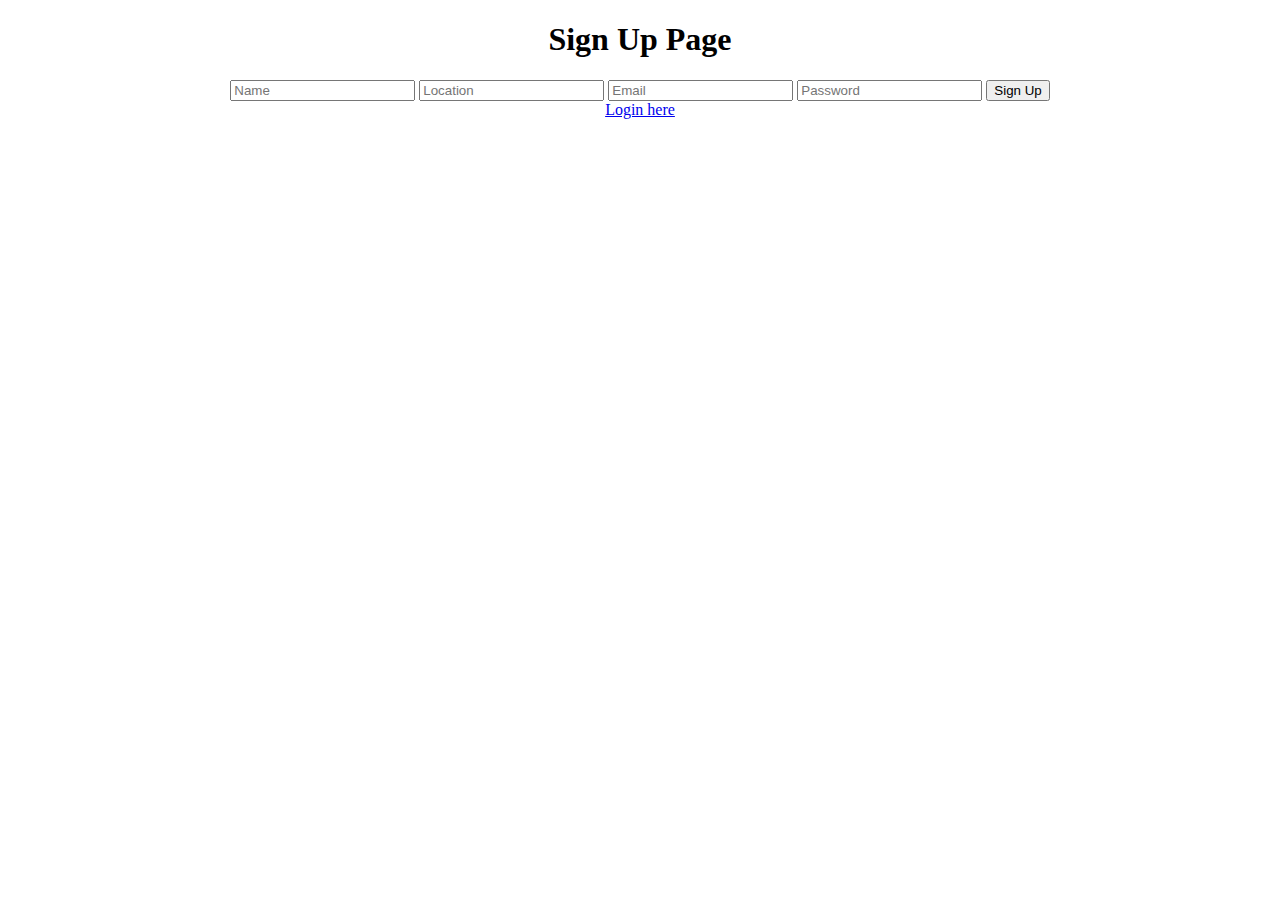
<file: index.html>
<!DOCTYPE html>
<html lang="en">
<head>
    <meta charset="UTF-8">
    <meta http-equiv="X-UA-Compatible" content="IE=edge">
    <meta name="viewport" content="width=device-width, initial-scale=1.0">
    <link rel="stylesheet" href="style.css">
    <title>Signup</title>
</head>
<body>

    <h1>Sign Up Page</h1>
    <form id="signupForm">
        <input type="text" id="name" name="name" placeholder="Name" required>
        <input type="text" id="location" name="location" placeholder="Location" required>
        <input type="email" id="email" name="email" placeholder="Email" required>
        <input type="password" name="password" id="password" placeholder="Password" required>
        <button type="submit">Sign Up</button>
      </form>

      <a href="./login.html">Login here</a>
    
    <script src="./scripts/script.js"></script>
</body>
</html>
</file>
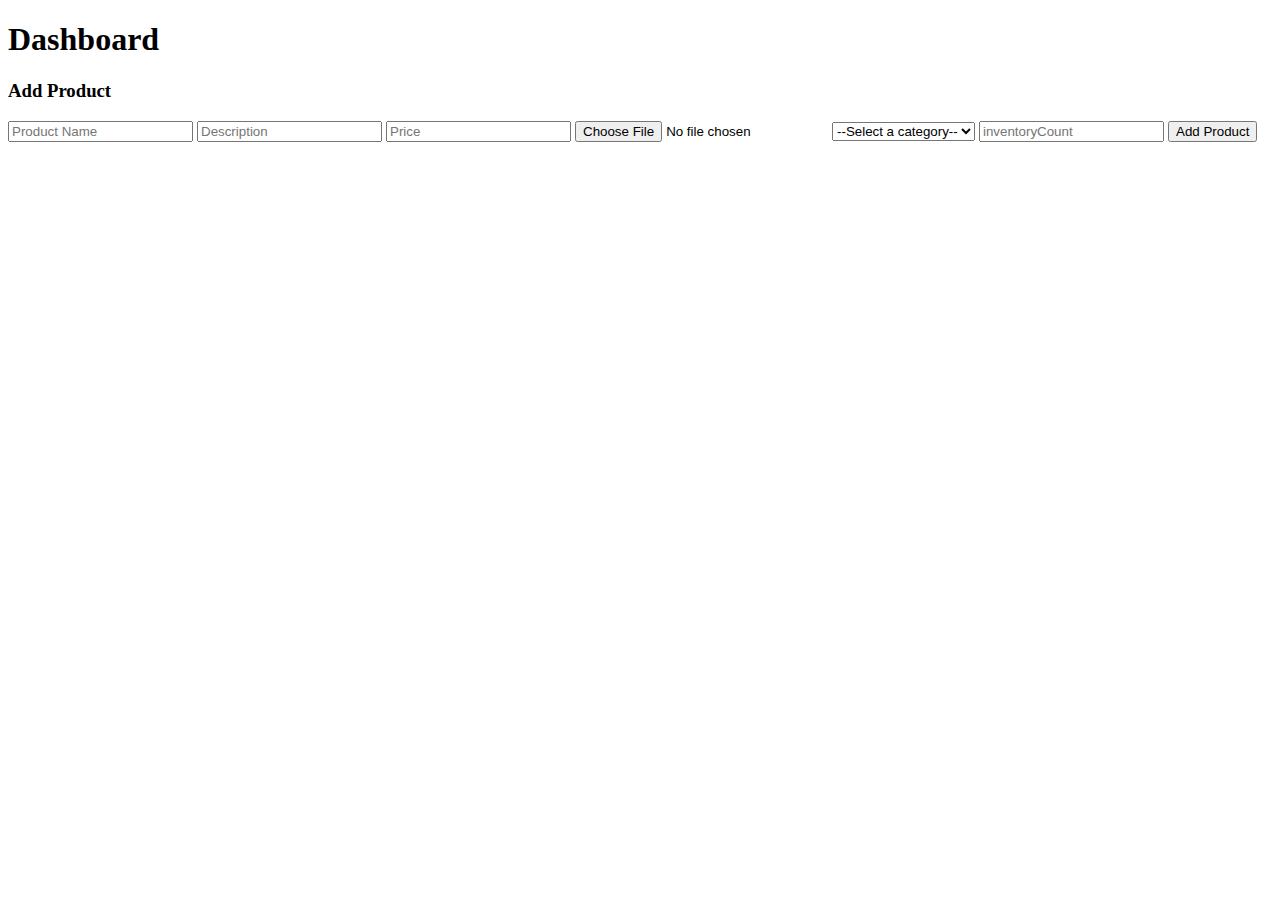
<file: dashboard.html>
<!DOCTYPE html>
<html lang="en">
<head>
    <meta charset="UTF-8">
    <meta name="viewport" content="width=device-width, initial-scale=1.0">
    <script async src="https://imgbb.com/upload.js"></script>
    <title>Dashboard</title>
</head>
<body>
    <h1>Dashboard</h1>

    <h3>Add Product</h3>
    <form id="addProductForm">
        <input type="text" id="productName" placeholder="Product Name" required>
        <input type="text" id="description" placeholder="Description" required>
        <input type="number" id="price" placeholder="Price" required>
        <input type="file" name="image" accept="image/*" id="productImage" required>
        <select name="category" id="category" required>
            <option value="" selected disabled>--Select a category--</option>
            <option value="vegetables">Vegetables</option>
            <option value="fruits">Fruits</option>
            <option value="meat_and_fish">Meat & Fish</option>
        </select>
        <input type="number" id="inventoryCount" name="inventoryCount" min="0" placeholder="inventoryCount" required>
        <button type="submit">Add Product</button>
    </form>

    <script src="./scripts/dashboard.js"></script>
</body>
</html>
</file>
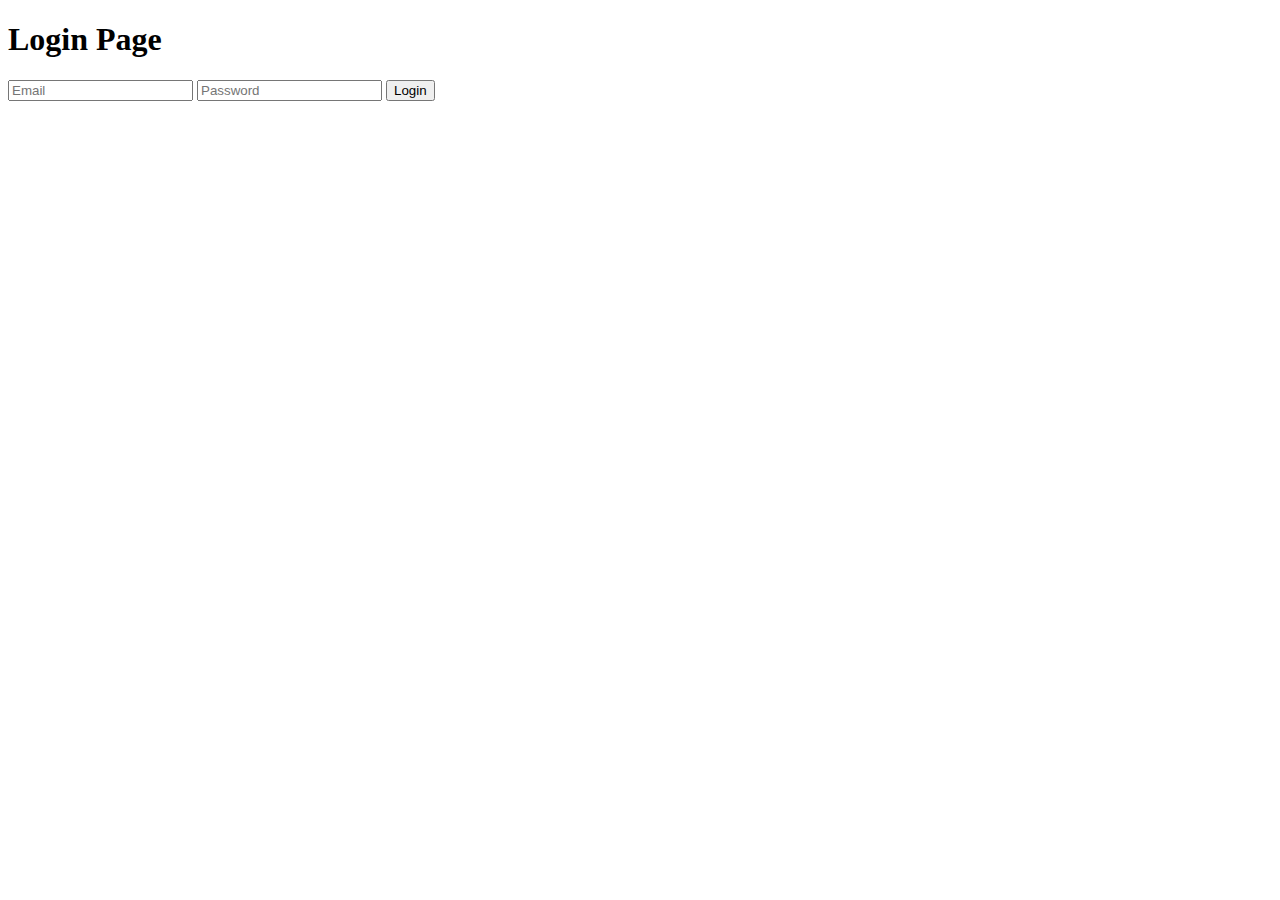
<file: login.html>
<!DOCTYPE html>
<html lang="en">

<head>
    <meta charset="UTF-8">
    <meta name="viewport" content="width=device-width, initial-scale=1.0">
    <title>Login</title>
</head>

<body>
    <h1>Login Page</h1>
    <form id="loginForm">
        <input type="email" id="email" placeholder="Email" required>
        <input type="password" id="password" placeholder="Password" required>
        <button type="submit">Login</button>
    </form>

    <script src="./scripts/login.js"></script>
</body>

</html>
</file>
<file: style.css>
* {
    box-sizing: border-box;
}

body {
    margin: auto;
    text-align: center;
}

@media screen and (max-width: 480px) {
    body {
        display: flex;
        align-items: center;
        justify-content: center;
        height: 400px;
    }

    #input {
        margin: 10px 0;
    }

    #input input {
        padding: 10px;
        border-radius: 10px;
    }

    #display {
        border: 1px solid;
        border-radius: 10px;
        height: 170px;
        width: 300px;
        margin: auto;
        overflow-y: scroll;
    }

    #rando_btn_div button {
        padding: 10px;
        width: 200px;
        border-radius: 10px;
        margin: 10px 0;
    }
}
</file>
